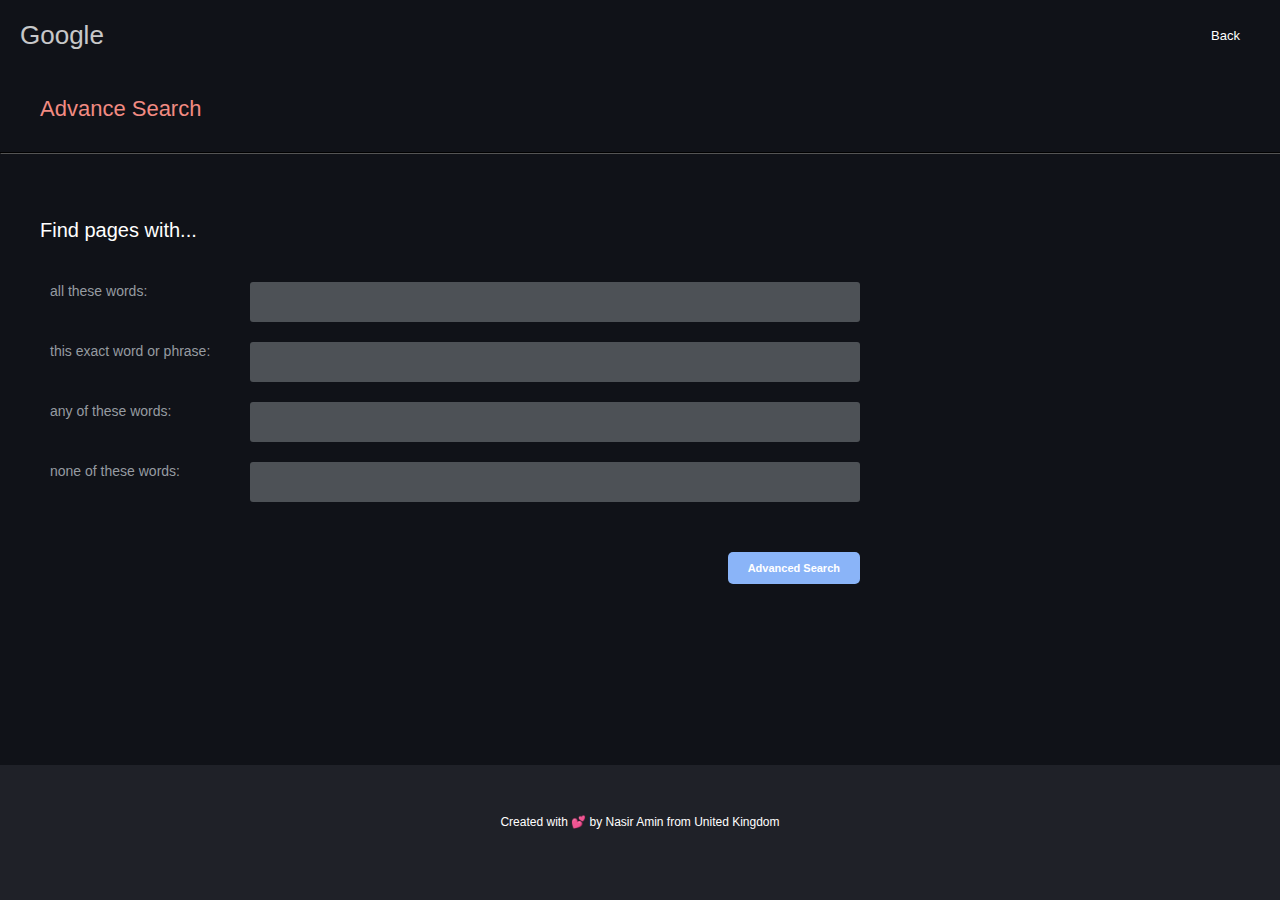
<file: project0/advance.html>
<!DOCTYPE html>
<html lang="en">
    <head>
        <title>Google Advance Search</title>
        <link rel="stylesheet" href="./style.css">
    </head>
    <body>
        <div class="main">
            <div class="nav advance-nav">
                <span>Google</span>
                <a href='index.html'>Back</a>
            </div>
            <label style="color: #f28b82; font-family: Arial, Helvetica, sans-serif; font-size: 22px; margin-left: 40px;" for="">Advance Search</label>
            <hr style="width: 100%;margin-top: 30px; margin-bottom: 40px; border-color:rgb(0, 0, 0);">
            <div>
                <form class="form-class" action="https://www.google.com/search">
                    <div class="searchbar-button" style="justify-self: flex-start;">
                        
                        <!-- <div class="just-search-bar">
                            <input type="text" name="q" class="search-bar">
                        </div> -->
                        
                        <div class="advance-options">
                            <label for="" class="label-head">Find pages with...</label>
                            <div class="input-wraper">
                                <div class="label-wraper"><label for="">all these words:</label></div>
                                <input type="text" name="as_q" class="input-text">
                            </div>
                            <div class="input-wraper">
                                <div class="label-wraper"><label for="">this exact word or phrase:</label></div>
                                <input type="text" name="as_epq" class="input-text">
                            </div>
                            <div class="input-wraper">
                                <div class="label-wraper"><label for="">any of these words:</label></div>
                                <input type="text" name="as_oq" class="input-text">
                            </div>
                            <div class="input-wraper">
                                <div class="label-wraper"><label for="">none of these words:</label></div>
                                <input type="text" name="as_eq" class="input-text">
                            </div>
                            <div class="button-wraper">
                                <input type="submit" value="Advanced Search" class="button advance-button">    
                            </div>
                        </div>   
                    </div>    
                </form>
            </div>
        </div>
        <div style="display: flex; justify-content: center; margin-top: 50px; color: #ffffff;font-size: 12px;">
            <label class="label-foot">Created with 💕 by Nasir Amin from United Kingdom</label>
        </div>
    </body>
</html>
</file>
<file: project0/style.css>
body{
    font-family: Arial, sans-serif;
    background-color: #1f2128;
    border: none;
    margin: 0;
}
.main{
    display: flex;
    flex-direction: column;
    height: 85vh;
    background-color: #101218;
    color: #ffffff;
}
.nav{
    
    text-align: right;
    margin-right: 20px;
    margin-bottom: 5px;
    padding: 20px;
    align-items: anchor-center;
}

.nav > span{
    text-decoration: none;
    font-size: 26px;
    /* font-weight: bold; */
    opacity: .77;
    color: inherit;
}
.search-area{
    text-align: center;
    align-content: center;
}
.searchbar-button{
    display: flex;
    flex-direction: column;
    gap: 20px;
    width: auto;
    max-width: 584px;
    justify-content: center;
}
.search-bar{
    flex: 1;
    align-self: center;
    border-radius: 50px;
    padding: 20px;
    font-size: 16px;
    font-weight: bold;
    min-width: 220px;
    height: 10px;
    color: #ffffff;
    background-color: #3f4454;
    border: none;
    width: auto;
}
input:focus {outline: none}
.button{
    align-self: center;
    padding: 10px;
    padding-left: 20px;
    padding-right: 20px;
    font-size: medium;
    border-radius: 5px;
    background-color: #3f4454;
    color: #ffffff;
    border: none;
    cursor: pointer;
}
.nav > a{
    text-decoration: none;
    font-family: Arial, Helvetica, sans-serif;
    font-size: 13px;
    color: #ffffff;
    padding: 0;
    align-content: center;
}
.nav > div > a{
    text-decoration: none;
    font-family: Arial, Helvetica, sans-serif;
    font-size: 13px;
    color: #ffffff;
    padding: 0;
    align-content: center;
    padding-right: 20px;
}
.form-class{
    height: 120px;
    margin-top: 25px;
    justify-items: anchor-center;
}
.google-image-div{
    display: flex;
    flex-direction: column;
    align-items: center;
}
.google-image {
    max-height: 100%;
    max-width: 100%;
    object-fit: contain;
    object-position: center bottom;
    width: auto;
}
.search-icon{
    display: flex;
    background-color: #3f4454;
    border-radius: 50px;
    width: 584px;
}

/* CSS for Advanced Page */

.advance-nav{
    display: flex;
    justify-content: space-between;
    margin-right: 20px;
    margin-bottom: 25px;
}
.advance-options{
    display: flex;
    flex-direction: column;
    align-items: flex-start;
    align-self:flex-start;
    margin-left: 40px;
}
.input-text{
    width: 600px;
    height: 30px;
    font-family: Arial, Helvetica, sans-serif;
    font-size: 20px;
    background-color: #4d5156;
    color: #ffffff;
    border: none;
    border-radius: 3px;
    padding: 5px;
}
.input-wraper{
    display: flex;
    margin: 10px;
}
.label-wraper > label{
    color: #969ba1;
    font-family: Arial, Helvetica, sans-serif;
    font-size: 14px;
}
.label-wraper{
    width: 200px;
}
.button-wraper{
    align-self: end;
    margin-right: 10px;
    margin-top: 40px;
}
.advance-button{
    font-family: Arial, Helvetica, sans-serif;
    font-size: 11px;
    font-weight: bold;
    background-color: #8ab4f8;
    color: #ffffff;
}
.label-head{
    font-family: Arial, Helvetica, sans-serif;
    font-size: 20px;
    color: #ffffff;
    align-self: flex-start;
    margin-bottom: 30px;
}
</file>
